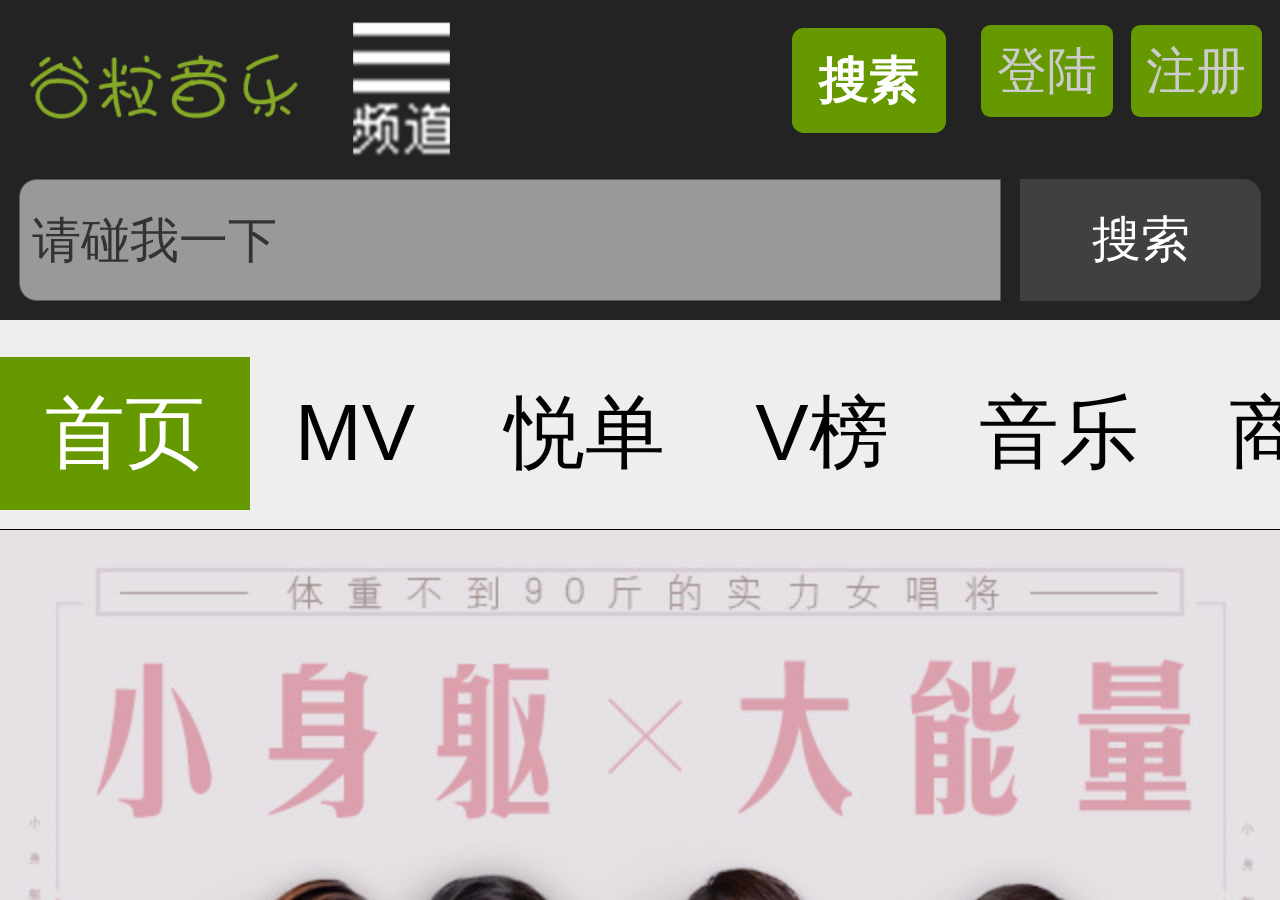
<file: index.html>
<!DOCTYPE html>
<html lang="en">

<head>
    <meta charset="UTF-8">
    <meta name="viewport"
        content="width=device-width, initial-scale=1.0,user-scalable=no,minimum-scale=1.0,maximum=1.0">
    <title>Document</title>
    <link rel="stylesheet" type="text/css" href="css/tai.css" />
</head>

<body>
    <div id="wrap">
        <div class="scrollBar"></div>
        <div class="head">
            <div class="head-top">
                <!-- logo -->
                <h1 class="logo">
                    <a href="http://www.atguigu.com">
                        <img src="img/logo.png" />
                    </a>
                </h1>
                <!-- 面包屑导航 -->
                <a href="javascript:" class="menuBtn"></a>
                <!-- 按钮排 -->
                <div class="btns">
                    <a href="javascript:" class="search">搜素</a>
                    <a href="javascript:">登陆</a>
                    <a href="javascript:">注册</a>
                </div>
            </div>
            <div class="head-bottom">
                <form method="POST">
                    <input type="text" placeholder="请碰我一下" />
                    <input type="submit" value="搜索" />
                </form>
            </div>
            <ul class="mask">
                <li>
                    <a href="javascript:">首页</a>
                </li>
                <li>
                    <a href="javascript:">MV</a>
                </li>
                <li>
                    <a href="javascript:">悦单</a>
                </li>
                <li>
                    <a href="javascript:">V榜</a>
                </li>
                <li>
                    <a href="javascript:">音乐</a>
                </li>
                <li>
                    <a href="javascript:">商城</a>
                </li>
                <li>
                    <a href="javascript:">节目</a>
                </li>
                <li>
                    <a href="javascript:">饭团</a>
                </li>
                <li>
                    <a href="javascript:">咨询</a>
                </li>
                <li>
                    <a href="javascript:">我的家</a>
                </li>
                <li>
                    <a href="javascript:">APP下载</a>
                </li>
                <li>
                    <a href="javascript:">热门应用</a>
                </li>
            </ul>
        </div>
        <div class="content">
            <div>
                <!-- 导航 -->
                <div class="damu-nav-drag-wrapper">
                    <ul class="list">
                        <li class="active">
                            <a href="javascript:">首页</a>
                        </li>
                        <li>
                            <a href="javascript:">MV</a>
                        </li>
                        <li>
                            <a href="javascript:">悦单</a>
                        </li>
                        <li>
                            <a href="javascript:">V榜</a>
                        </li>
                        <li>
                            <a href="javascript:">音乐</a>
                        </li>
                        <li>
                            <a href="javascript:">商城</a>
                        </li>
                        <li>
                            <a href="javascript:">节目</a>
                        </li>
                        <li>
                            <a href="javascript:">饭团</a>
                        </li>
                        <li>
                            <a href="javascript:">咨询</a>
                        </li>
                        <li>
                            <a href="javascript:">我的家</a>
                        </li>
                        <li>
                            <a href="javascript:">APP下载</a>
                        </li>
                        <li>
                            <a href="javascript:">热门应用</a>
                        </li>
                        <li>
                            <a href="javascript:">晓飞张</a>
                        </li>
                        <li>
                            <a href="javascript:">金龙油</a>
                        </li>
                        <li>
                            <a href="javascript:">邱海峰</a>
                        </li>
                        <li>
                            <a href="javascript:">小贱贱</a>
                        </li>
                        <li>
                            <a href="javascript:">你</a>
                        </li>
                    </ul>
                </div>
                <!-- 轮播 -->
                <div class="carousel-wrap" needAuto needCarousel>
                    <div class="points-wrap"></div>
                </div>
                <!-- 选项卡 -->
                <div class="tab-wrap">
                    <div class="tab-head">
                        <h2>MV主播</h2>
                        <span>更多&gt;</span>
                    </div>
                    <div class="tab-nav">
                        <a href="javascript:;">全部</a>
                        <a href="javascript:;">内地</a>
                        <a href="javascript:;">港台</a>
                        <a href="javascript:;">欧美</a>
                        <a href="javascript:;">韩国</a>
                        <a href="javascript:;">日本</a>
                        <div class="smallG"></div>
                    </div>
                    <div class="tab-content">
                        <ul class="tab-loading"></ul>
                        <ul>
                            <li>
                                <a href="javascript:;">
                                    <img src="img/a.jpg" />
                                    <span>君に贈る花がないがないがないがないがないがないがない</span>
                                </a>
                                <div class="tab-discuss">
                                    <div class="right">
                                        <span></span>
                                        <span>9176</span>
                                    </div>
                                    <div class="left">
                                        <span></span>
                                        <span>6</span>
                                    </div>
                                </div>
                            </li>
                            <li>
                                <a href="javascript:;">
                                    <img src="img/b.jpg" />
                                    <span>君に贈る花がないがないがないがないがないがないがない</span>
                                </a>
                                <div class="tab-discuss">
                                    <div class="right">
                                        <span></span>
                                        <span>9176</span>
                                    </div>
                                    <div class="left">
                                        <span></span>
                                        <span>6</span>
                                    </div>
                                </div>
                            </li>
                            <li>
                                <a href="javascript:;">
                                    <img src="img/c.jpg" />
                                    <span>君に贈る花がないがないがないがないがないがないがない</span>
                                </a>
                                <div class="tab-discuss">
                                    <div class="right">
                                        <span></span>
                                        <span>9176</span>
                                    </div>
                                    <div class="left">
                                        <span></span>
                                        <span>6</span>
                                    </div>
                                </div>
                            </li>
                            <li>
                                <a href="javascript:;">
                                    <img src="img/d.jpg" />
                                    <span>君に贈る花がないがないがないがないがないがないがない</span>
                                </a>
                                <div class="tab-discuss">
                                    <div class="right">
                                        <span></span>
                                        <span>9176</span>
                                    </div>
                                    <div class="left">
                                        <span></span>
                                        <span>6</span>
                                    </div>
                                </div>
                            </li>
                            <li>
                                <a href="javascript:;">
                                    <img src="img/e.jpg" />
                                    <span>君に贈る花がないがないがないがないがないがないがない</span>
                                </a>
                                <div class="tab-discuss">
                                    <div class="right">
                                        <span></span>
                                        <span>9176</span>
                                    </div>
                                    <div class="left">
                                        <span></span>
                                        <span>6</span>
                                    </div>
                                </div>
                            </li>
                            <li>
                                <a href="javascript:;">
                                    <img src="img/f.jpg" />
                                    <span>君に贈る花がないがないがないがないがないがないがない</span>
                                </a>
                                <div class="tab-discuss">
                                    <div class="right">
                                        <span></span>
                                        <span>9176</span>
                                    </div>
                                    <div class="left">
                                        <span></span>
                                        <span>6</span>
                                    </div>
                                </div>
                            </li>
                        </ul>
                        <ul class="tab-loading"></ul>
                    </div>
                </div>
                <!-- 选项卡 -->
                <div class="tab-wrap">
                    <div class="tab-head">
                        <h2>MV主播</h2>
                        <span>更多&gt;</span>
                    </div>
                    <div class="tab-nav">
                        <a href="javascript:;">全部</a>
                        <a href="javascript:;">内地</a>
                        <a href="javascript:;">港台</a>
                        <a href="javascript:;">欧美</a>
                        <a href="javascript:;">韩国</a>
                        <a href="javascript:;">日本</a>
                        <div class="smallG"></div>
                    </div>
                    <div class="tab-content">
                        <ul class="tab-loading"></ul>
                        <ul>
                            <li>
                                <a href="javascript:;">
                                    <img src="img/a.jpg" />
                                    <span>君に贈る花がないがないがないがないがないがないがない</span>
                                </a>
                                <div class="tab-discuss">
                                    <div class="right">
                                        <span></span>
                                        <span>9176</span>
                                    </div>
                                    <div class="left">
                                        <span></span>
                                        <span>6</span>
                                    </div>
                                </div>
                            </li>
                            <li>
                                <a href="javascript:;">
                                    <img src="img/b.jpg" />
                                    <span>君に贈る花がないがないがないがないがないがないがない</span>
                                </a>
                                <div class="tab-discuss">
                                    <div class="right">
                                        <span></span>
                                        <span>9176</span>
                                    </div>
                                    <div class="left">
                                        <span></span>
                                        <span>6</span>
                                    </div>
                                </div>
                            </li>
                            <li>
                                <a href="javascript:;">
                                    <img src="img/c.jpg" />
                                    <span>君に贈る花がないがないがないがないがないがないがない</span>
                                </a>
                                <div class="tab-discuss">
                                    <div class="right">
                                        <span></span>
                                        <span>9176</span>
                                    </div>
                                    <div class="left">
                                        <span></span>
                                        <span>6</span>
                                    </div>
                                </div>
                            </li>
                            <li>
                                <a href="javascript:;">
                                    <img src="img/d.jpg" />
                                    <span>君に贈る花がないがないがないがないがないがないがない</span>
                                </a>
                                <div class="tab-discuss">
                                    <div class="right">
                                        <span></span>
                                        <span>9176</span>
                                    </div>
                                    <div class="left">
                                        <span></span>
                                        <span>6</span>
                                    </div>
                                </div>
                            </li>
                            <li>
                                <a href="javascript:;">
                                    <img src="img/e.jpg" />
                                    <span>君に贈る花がないがないがないがないがないがないがない</span>
                                </a>
                                <div class="tab-discuss">
                                    <div class="right">
                                        <span></span>
                                        <span>9176</span>
                                    </div>
                                    <div class="left">
                                        <span></span>
                                        <span>6</span>
                                    </div>
                                </div>
                            </li>
                            <li>
                                <a href="javascript:;">
                                    <img src="img/f.jpg" />
                                    <span>君に贈る花がないがないがないがないがないがないがない</span>
                                </a>
                                <div class="tab-discuss">
                                    <div class="right">
                                        <span></span>
                                        <span>9176</span>
                                    </div>
                                    <div class="left">
                                        <span></span>
                                        <span>6</span>
                                    </div>
                                </div>
                            </li>
                        </ul>
                        <ul class="tab-loading"></ul>
                    </div>
                </div>
            </div>
        </div>
    </div>
</body>
<script type="text/javascript" src="js/tools.js"></script>
<script type="text/javascript" src="js/damu.js"></script>
<script type="text/javascript">
    window.onload = function () {
        document.addEventListener('touchstart', function (ev) {
            ev.preventDefault()
        }, { passive: false });
        (function () {
            var styleNode = document.createElement('style')
            var w = document.documentElement.clientWidth / 16
            styleNode.innerHTML = 'html{font-size:' + w + 'px!important}'
            document.head.appendChild(styleNode)
        })();

        vMove();
        function vMove() {
            var content = document.querySelector("#wrap .content");
            var bar = document.querySelector("#wrap .scrollBar");
            var head = document.querySelector("#wrap .head");
            var scale = document.documentElement.clientHeight / (head.offsetHeight + content.children[0].offsetHeight);
            bar.style.height = document.documentElement.clientHeight * scale + "px";
            var callback = {
                start: function () {
                    bar.style.opacity = 1;
                },
                move: function () {
                    var scale = damu.css(this, "translateY") / (content.children[0].offsetHeight - document.documentElement.clientHeight);
                    damu.css(bar, "translateY", -scale * (document.documentElement.clientHeight - bar.offsetHeight));
                },
                end: function () {
                    bar.style.opacity = 0;
                }
            };
            damu.vMove(content, callback);
        }

        tab();
        // 选项卡
        function tab() {
            var wrap = document.querySelector("#wrap .content .tab-wrap");
            var w = wrap.offsetWidth;
            var contentNodes = document.querySelectorAll("#wrap .content .tab-wrap .tab-content");
            // var loadings = document.querySelectorAll("#wrap .content .tab-wrap .tab-content .tab-loading");
            for (let i = 0; i < contentNodes.length; i++) {
                move(contentNodes[i]);
            }

            function move(content) {
                damu.css(content, "translateX", -w);
                // 加载时的图标
                var loadings = content.querySelectorAll(".tab-loading");
                // 小绿
                var smallG = document.querySelector("#wrap .content .tab-wrap .tab-nav .smallG");
                // 小绿的小标
                var now = 0;
                // 导航菜单
                var aNodes = document.querySelectorAll("#wrap .content .tab-wrap .tab-nav a");
                var startPoint = { x: 0, y: 0 };
                var elementPoint = { x: 0, y: 0 };
                var isX = true;
                var isFirst = true;
                // 是否过1/2，停止拖动，并跳转
                var isOver = false;
                content.addEventListener("touchstart", function (ev) {
                    var touchC = ev.changedTouches[0];
                    startPoint.x = touchC.clientX;
                    startPoint.y = touchC.clientY;
                    elementPoint.x = damu.css(content, "translateX");
                    elementPoint.y = damu.css(content, "translateY");
                    isX = true;
                    isFirst = true;
                    // 清除过渡
                    content.style.transition = "none";
                    isOver = false;
                });
                content.addEventListener("touchmove", function (ev) {
                    if (isOver) {
                        return;
                    }
                    if (!isX) {
                        return;
                    }
                    var touchC = ev.changedTouches[0];
                    var nowPoint = { x: 0, y: 0 };
                    var dis = { x: 0, y: 0 };
                    nowPoint.x = touchC.clientX;
                    nowPoint.y = touchC.clientY;
                    dis.x = nowPoint.x - startPoint.x;
                    dis.y = nowPoint.y - startPoint.y;
                    var translateX = dis.x + elementPoint.x;
                    damu.css(content, "translateX", translateX);
                    if (isFirst) {
                        isFirst = false;
                        if (Math.abs(dis.y) > Math.abs(dis.x)) {
                            isX = false;
                            return;
                        }
                    }
                    jump(dis.x);
                });
                content.addEventListener("touchend", function (ev) {
                    var touchC = ev.changedTouches[0];
                    var nowPoint = { x: 0, y: 0 };
                    var dis = { x: 0, y: 0 };
                    nowPoint.x = touchC.clientX;
                    dis.x = nowPoint.x - startPoint.x;
                    if (Math.abs(dis.x) <= w / 2) {
                        content.style.transition = "2s transform";
                        damu.css(content, "translateX", -w);
                    }
                });

                // 实现拖动时跳转
                function jump(disX) {
                    if (isOver) {
                        return;
                    }
                    if (Math.abs(disX) > w / 2) {
                        isOver = true;
                        content.style.transition = "2s transform";
                        /* if (disX>0) {
                            damu.css(content,"translateX",0);
                        }else{
                            damu.css(content,"translateX",-2*w);
                        } */
                        var targetX = disX > 0 ? 0 : -2 * w;
                        damu.css(content, "translateX", targetX);

                        content.addEventListener("transitionend", endFn);
                        content.addEventListener("webkitTransitionEnd", endFn);

                        function endFn() {
                            // 解绑事件
                            content.removeEventListener("transitionend", endFn);
                            content.removeEventListener("webkitTransitionEnd", endFn);
                            content.style.transition = "none";
                            for (let i = 0; i < loadings.length; i++) {
                                loadings[i].style.opacity = 1;
                            }
                            disX < 0 ? now++ : now--;
                            if (now < 0) {
                                now = aNodes.length - 1;
                            } else if (now > aNodes.length - 1) {
                                now = 0;
                            }
                            damu.css(smallG, "translateX", aNodes[now].offsetLeft);
                            if (aNodes[now].offsetWidth != smallG.offsetWidth) {
                                smallG.style.width = aNodes[now].offsetWidth + "px";
                            }
                            setTimeout(function () {
                                for (let i = 0; i < loadings.length; i++) {
                                    loadings[i].style.opacity = 0;
                                }
                                damu.css(content, "translateX", -w);
                            }, 2000);
                        }
                    }
                }
            }
        }

        changeColor();
        // 点击改变导航的颜色
        function changeColor() {
            var list = document.querySelector(".damu-nav-drag-wrapper .list");
            var liNodes = document.querySelectorAll(".damu-nav-drag-wrapper .list > li");
            list.addEventListener("touchstart", function () {
                this.isMove = false;
            });
            list.addEventListener("touchmove", function () {
                this.isMove = true;
            });
            list.addEventListener("touchend", function (ev) {
                if (this.isMove) {
                    return;
                }
                for (let i = 0; i < liNodes.length; i++) {
                    tools.removeClass(liNodes[i], "active");
                }
                if (ev.target.tagName.toUpperCase() == "A") {
                    tools.addClass(ev.target.parentNode, "active");
                } else if (ev.target.tagName.toUpperCase() == "LI") {
                    tools.addClass(ev.target, "active");
                }
            });
        }
        // 点击改变导航的颜色
        /* function changeColor() {
            var liNodes = document.querySelectorAll(".damu-nav-drag-wrapper .list > li");
            for (let i = 0; i < liNodes.length; i++) {
                liNodes[i].addEventListener("touchstart", function () {
                    this.isMove = false;
                });
                liNodes[i].addEventListener("touchmove", function () {
                    this.isMove = true;
                });
                liNodes[i].addEventListener("touchend", function () {
                    if (!this.isMove) {
                        for (let i = 0; i < liNodes.length; i++) {
                            tools.removeClass(liNodes[i], "active");
                        }
                        tools.addClass(this, "active");
                    }
                });
            }
        } */

        swipe();
        // 无缝滑屏
        function swipe() {
            var arr = ['img/1.jpg', 'img/2.jpg', 'img/3.jpg', 'img/4.jpg', 'img/5.jpg']
            damu.carousel(arr)
        }

        drag();
        // 可拖动导航
        function drag() {
            damu.dragNav();
        }

        changeFocus();
        function changeFocus() {
            var inputText = document.querySelector("#wrap .head .head-bottom form input[type='text']");
            inputText.addEventListener("touchstart", function (ev) {
                //获得焦点
                this.focus();
                //阻止冒泡
                ev.stopPropagation();
                //阻止默认行为
                ev.preventDefault();
            })
            document.addEventListener("touchstart", function () {
                //失去焦点
                inputText.blur();
            })
        }

        CMCFMenuBtn();
        // 频道菜单
        function CMCFMenuBtn() {
            var menuBtn = document.querySelector("#wrap .head .head-top .menuBtn");
            var mask = document.querySelector("#wrap .head .mask");
            //isXX为false表示频道按钮
            //isXX为true表示XX按钮
            var isXX = false;
            menuBtn.addEventListener("touchstart", function (ev) {
                var touchC = ev.changedTouches[0];
                if (!isXX) {
                    tools.addClass(menuBtn, "active");
                    mask.style.display = "block";
                } else {
                    tools.removeClass(menuBtn, "active");
                    mask.style.display = "none";
                }
                isXX = !isXX;
                ev.stopPropagation();
                ev.preventDefault();
            })
            document.addEventListener("touchstart", function () {
                if (isXX == true) {
                    tools.removeClass(menuBtn, "active");
                    mask.style.display = "none";
                    isXX = !isXX;
                }
            })
            mask.addEventListener("touchstart", function (ev) {
                ev.stopPropagation();
                ev.preventDefault();
            })
        }
    }
</script>

</html>
</file>
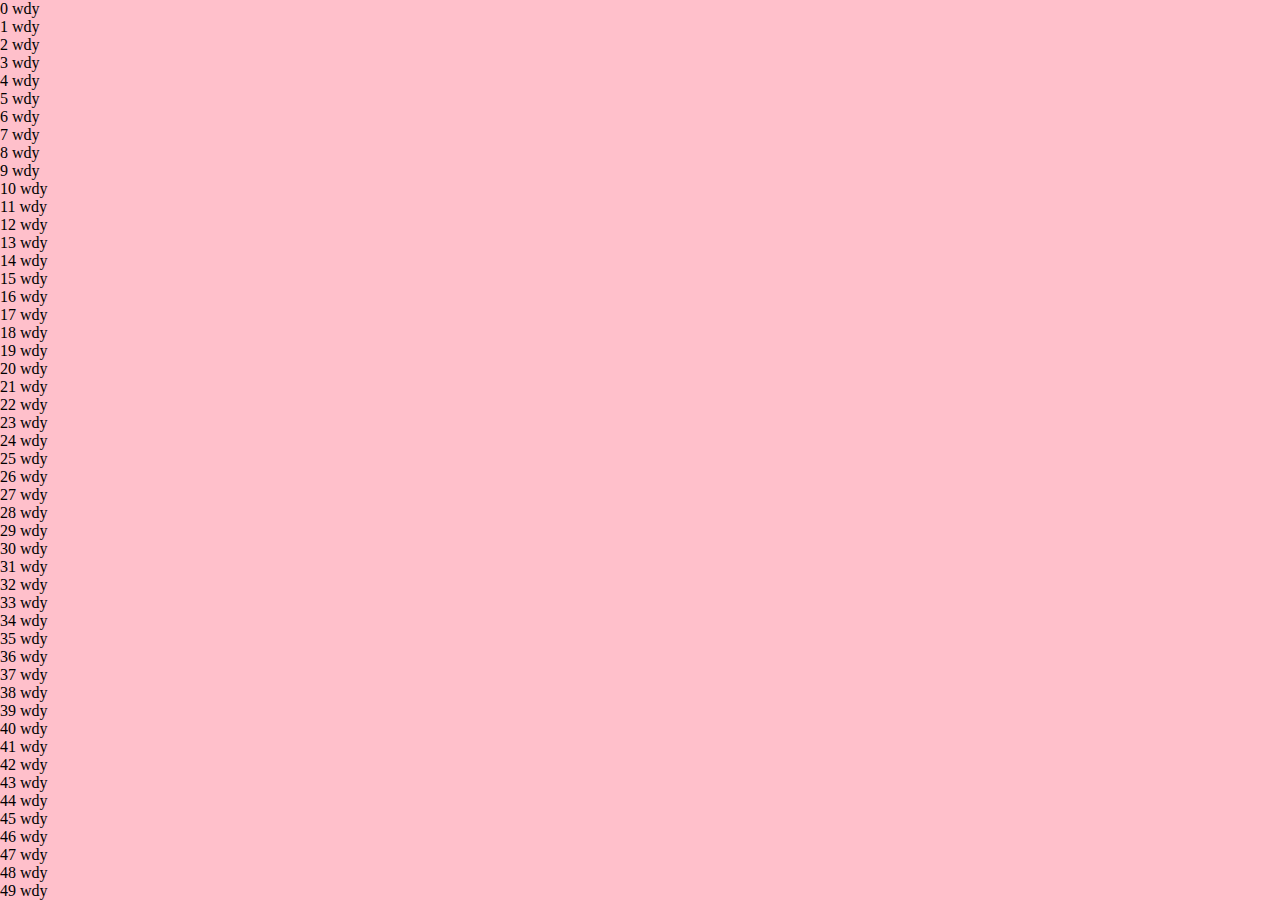
<file: 竖向滑屏.html>
<!DOCTYPE html>
<html lang="en">
<head>
    <meta charset="UTF-8">
    <meta name="viewport" content="width=device-width, initial-scale=1.0,user-scalable=no,minimum-scale=1.0,maximum=1.0">
    <title>Document</title>
</head>
<style type="text/css">
    *{
        margin: 0;
        padding: 0;
    }
    body,html{
        height: 100%;
        overflow: hidden;
    }
    #wrap{
        height: 100%;
        overflow: hidden;
        background: pink;
        position: relative;
    }
    #wrap .scrollBar{
        width: 4px;
        height: 100%;
        background: deeppink;
        position: absolute;
        top: 0;
        right: 0;
        opacity: 0;
        transition: 1s opacity;
    }
</style>
<body>
    <div id="wrap">
        <div class="content"></div>
        <div class="scrollBar"></div>
    </div>
</body>
<script type="text/javascript" src="js/damu.js"></script>
<script type="text/javascript">
    window.onload=function(){
        document.addEventListener("touchstart",function(ev){
            ev.preventDefault();
        },{passive:false});
        var wrap=document.querySelector("#wrap");
        var content=document.querySelector("#wrap .content");
        for (let i = 0; i < 200; i++) {
            content.innerHTML+=i+" wdy<br>";
        }

        var bar=document.querySelector("#wrap .scrollBar");
        var content=document.querySelector("#wrap .content");
        bar.style.height=(document.documentElement.clientHeight/content.offsetHeight)*document.documentElement.clientHeight+"px";
        // 分别在滑屏开始、移动和结束时触发
        var callBack={
            start:function(){
                bar.style.opacity=1;
            },
            move:function(){
                var scale=damu.css(this,"translateY")/(content.offsetHeight-document.documentElement.clientHeight);
                damu.css(bar,"translateY",-scale*(document.documentElement.clientHeight-bar.offsetHeight));
            },
            end:function(){
                bar.style.opacity=0;
            }
        }
        damu.vMove(wrap,callBack);
    }
</script>
</html>
</file>
<file: css/tai.css>
html,
body,
ul,
li,
div,
h1,
h2,
h3,
h4,
span,
div,
p,
a,
form,
input {
  padding: 0;
  margin: 0;
  font-family: Helvetica;
}
html,
body {
  width: 100%;
  height: 100%;
  overflow: hidden;
}
ul {
  list-style: none;
}
a {
  text-decoration: none;
  display: block;
}
a,
input,
button {
  -webkit-tap-highlight-color: rgba(0, 0, 0, 0);
  -webkit-appearance: none;
  outline: none;
  border: none;
}
img {
  display: block;
}
.carousel-wrap {
  position: relative;
}
.carousel-wrap > .list {
  list-style: none;
  overflow: hidden;
  position: absolute;
}
.carousel-wrap > .list > li {
  float: left;
}
.carousel-wrap > .list > li > a {
  display: block;
}
.carousel-wrap > .list > li > a > img {
  display: block;
  width: 100%;
}
.carousel-wrap > .points-wrap {
  position: absolute;
  bottom: 0;
  width: 100%;
  text-align: center;
  z-index: 2;
}
.carousel-wrap > .points-wrap span {
  width: 10px;
  height: 10px;
  display: inline-block;
  border-radius: 50%;
  background: green;
  margin-left: 5px;
}
.carousel-wrap > .points-wrap span.active {
  background: deeppink;
}
.damu-nav-drag-wrapper {
  position: relative;
  width: 100%;
  height: 2.62222222rem;
  box-sizing: border-box;
  padding: 0.45925926rem 0 0.20740741rem 0;
  background: #eee;
}
.damu-nav-drag-wrapper::before {
  position: absolute;
  content: "";
  display: block;
  bottom: 0;
  width: 100%;
  height: 1px;
  background: black;
}
@media (device-pixel-ratio: 2) {
  .damu-nav-drag-wrapper::before {
    transform: scaleY(0.5);
  }
}
@media (-webkit-device-pixel-ratio: 2) {
  .damu-nav-drag-wrapper::before {
    transform: scaleY(0.5);
  }
}
@media (device-pixel-ratio: 3) {
  .damu-nav-drag-wrapper::before {
    transform: scaleY(0.33333333);
  }
}
@media (-webkit-device-pixel-ratio: 3) {
  .damu-nav-drag-wrapper::before {
    transform: scaleY(0.33333333);
  }
}
.damu-nav-drag-wrapper .list {
  white-space: nowrap;
  font-size: 0;
  float: left;
}
.damu-nav-drag-wrapper .list > li {
  height: 1.91111111rem;
  line-height: 1.91111111rem;
  padding: 0 0.56296296rem;
  font-size: 1rem;
  display: inline-block;
}
.damu-nav-drag-wrapper .list > li a {
  color: #020202;
}
.damu-nav-drag-wrapper .list > li.active {
  background: #690;
}
.damu-nav-drag-wrapper .list > li.active a {
  color: #fff;
}
.clearfix,
#wrap .content .tab-wrap .tab-content,
#wrap .content .tab-wrap .tab-content ul {
  *zoom: 1;
}
.clearfix:after,
#wrap .content .tab-wrap .tab-content:after,
#wrap .content .tab-wrap .tab-content ul:after {
  content: "";
  display: block;
  clear: both;
}
#wrap {
  height: 100%;
  overflow: hidden;
  background: #eee;
  font-size: 0.23703704rem;
  position: relative;
}
#wrap .scrollBar {
  width: 4px;
  height: 100%;
  position: absolute;
  top: 0;
  right: 0;
  background: deeppink;
  z-index: 2;
  transition: 1s opacity;
  opacity: 0;
}
#wrap .head {
  position: absolute;
  width: 100%;
  height: 4rem;
  background: #232323;
}
#wrap .head .head-top {
  height: 2rem;
}
#wrap .head .head-top .logo {
  float: left;
  padding: 0.38518519rem 0.25185185rem 0.31111111rem 0.25185185rem;
}
#wrap .head .head-top .logo img {
  width: 3.55555556rem;
}
#wrap .head .head-top .menuBtn {
  float: left;
  width: 1.91111111rem;
  height: 2rem;
  background: url(../img/menuBtn.png) no-repeat;
  background-size: 1.21481481rem 3.45185185rem;
  background-position: center 0.23703704rem;
}
#wrap .head .head-top .menuBtn.active {
  background-position: center -1.77777778rem;
}
#wrap .head .head-top .btns {
  float: right;
  padding-top: 0.31111111rem;
}
#wrap .head .head-top .btns a {
  float: left;
  width: 1.64444444rem;
  height: 1.15555556rem;
  line-height: 1.15555556rem;
  background: #690;
  color: #ccc;
  margin-right: 0.22222222rem;
  font-size: 0.62222222rem;
  text-align: center;
  border-radius: 0.11851852rem;
}
#wrap .head .head-top .btns a.search {
  width: 1.92592593rem;
  height: 1.3037037rem;
  line-height: 1.3037037rem;
  color: #fff;
  margin-right: 0.44444444rem;
  margin-top: 0.04444444rem;
  font-weight: bold;
  border-radius: 0.14814815rem;
}
#wrap .head .head-bottom {
  height: 1.52592593rem;
  padding: 0.23703704rem;
}
#wrap .head .head-bottom form {
  height: 100%;
}
#wrap .head .head-bottom form input[type="text"] {
  box-sizing: border-box;
  width: 12.28148148rem;
  height: 1.52592593rem;
  background: #999;
  padding: 0.07407407rem 0.14814815rem;
  border: 1px solid #5a5a5a;
  font-size: 0.60740741rem;
  color: #333;
  border-radius: 0.22222222rem 0 0 0.22222222rem;
  float: left;
}
#wrap .head .head-bottom form input[type="text"]::-webkit-input-placeholder {
  color: #333;
}
#wrap .head .head-bottom form input[type="submit"] {
  width: 3.00740741rem;
  height: 1.52592593rem;
  background: #414040;
  color: #fff;
  font-size: 0.60740741rem;
  border-radius: 0 0.22222222rem 0.22222222rem 0;
  float: right;
}
#wrap .head .mask {
  position: relative;
  position: absolute;
  left: 0;
  top: 2rem;
  padding: 0.14814815rem 0;
  width: 100%;
  background: rgba(0, 0, 0, 0.8);
  display: none;
  z-index: 1;
}
#wrap .head .mask::before {
  position: absolute;
  content: "";
  display: block;
  top: 0;
  width: 100%;
  height: 1px;
  background: deeppink;
}
@media (device-pixel-ratio: 2) {
  #wrap .head .mask::before {
    transform: scaleY(0.5);
  }
}
@media (-webkit-device-pixel-ratio: 2) {
  #wrap .head .mask::before {
    transform: scaleY(0.5);
  }
}
@media (device-pixel-ratio: 3) {
  #wrap .head .mask::before {
    transform: scaleY(0.33333333);
  }
}
@media (-webkit-device-pixel-ratio: 3) {
  #wrap .head .mask::before {
    transform: scaleY(0.33333333);
  }
}
#wrap .head .mask > li {
  width: 22.5%;
  height: 2rem;
  font-size: 0.8rem;
  line-height: 2rem;
  text-align: center;
  float: left;
}
#wrap .head .mask > li a {
  color: white;
}
#wrap .content {
  background: #eee;
  position: absolute;
  top: 4rem;
  left: 0;
  right: 0;
  bottom: 0;
  overflow: hidden;
}
#wrap .content .tab-wrap {
  width: 15.4962963rem;
  background: #fff;
  margin: 0 auto;
  overflow: hidden;
}
#wrap .content .tab-wrap .tab-head {
  height: 2rem;
  line-height: 2rem;
}
#wrap .content .tab-wrap .tab-head h2 {
  float: left;
  font-size: 1rem;
}
#wrap .content .tab-wrap .tab-head span {
  float: right;
  font-size: 0.8rem;
}
#wrap .content .tab-wrap .tab-nav {
  height: 1.55555556rem;
  line-height: 1.55555556rem;
  position: relative;
}
#wrap .content .tab-wrap .tab-nav a {
  float: left;
  width: 1.77777778rem;
  height: 1.55555556rem;
  font-size: 0.65185185rem;
  text-align: center;
  color: #6b6b6b;
}
#wrap .content .tab-wrap .tab-nav .smallG {
  width: 1.77777778rem;
  height: 0.13333333rem;
  background: #6f900d;
  position: absolute;
  left: 0;
  bottom: 0.14814815rem;
  transition: 1s transform,1s width;
}
#wrap .content .tab-wrap .tab-content {
  width: 300%;
}
#wrap .content .tab-wrap .tab-content ul {
  float: left;
  width: 33.3333%;
}
#wrap .content .tab-wrap .tab-content ul li {
  box-sizing: border-box;
  width: 7.4962963rem;
  margin: 0.11851852rem;
  padding: 0.07407407rem;
  font-size: 0.59259259rem;
  background: #efefef;
  color: #000;
  overflow: hidden;
  float: left;
}
#wrap .content .tab-wrap .tab-content ul li a img {
  width: 100%;
}
#wrap .content .tab-wrap .tab-content ul li a span {
  overflow: hidden;
  text-overflow: ellipsis;
  white-space: nowrap;
  display: block;
  color: #605e5e;
}
#wrap .content .tab-wrap .tab-content ul li .tab-discuss .right {
  float: left;
  margin-right: 0.14814815rem;
  vertical-align: middle;
}
#wrap .content .tab-wrap .tab-content ul li .tab-discuss .right span:nth-child(1) {
  display: inline-block;
  width: 0.5rem;
  height: 0.5rem;
  background: url(../img/ice.png) no-repeat;
}
#wrap .content .tab-wrap .tab-content ul li .tab-discuss .left {
  float: left;
  vertical-align: middle;
}
#wrap .content .tab-wrap .tab-content ul li .tab-discuss .left span:nth-child(1) {
  display: inline-block;
  width: 0.5rem;
  height: 0.5rem;
  background: url(../img/ice.png) no-repeat;
  background-position: 0 -0.8rem;
}
#wrap .content .tab-wrap .tab-content .tab-loading {
  background: url(../img/loading.gif) center center no-repeat;
  height: 10rem;
  opacity: 0;
}
</file>
